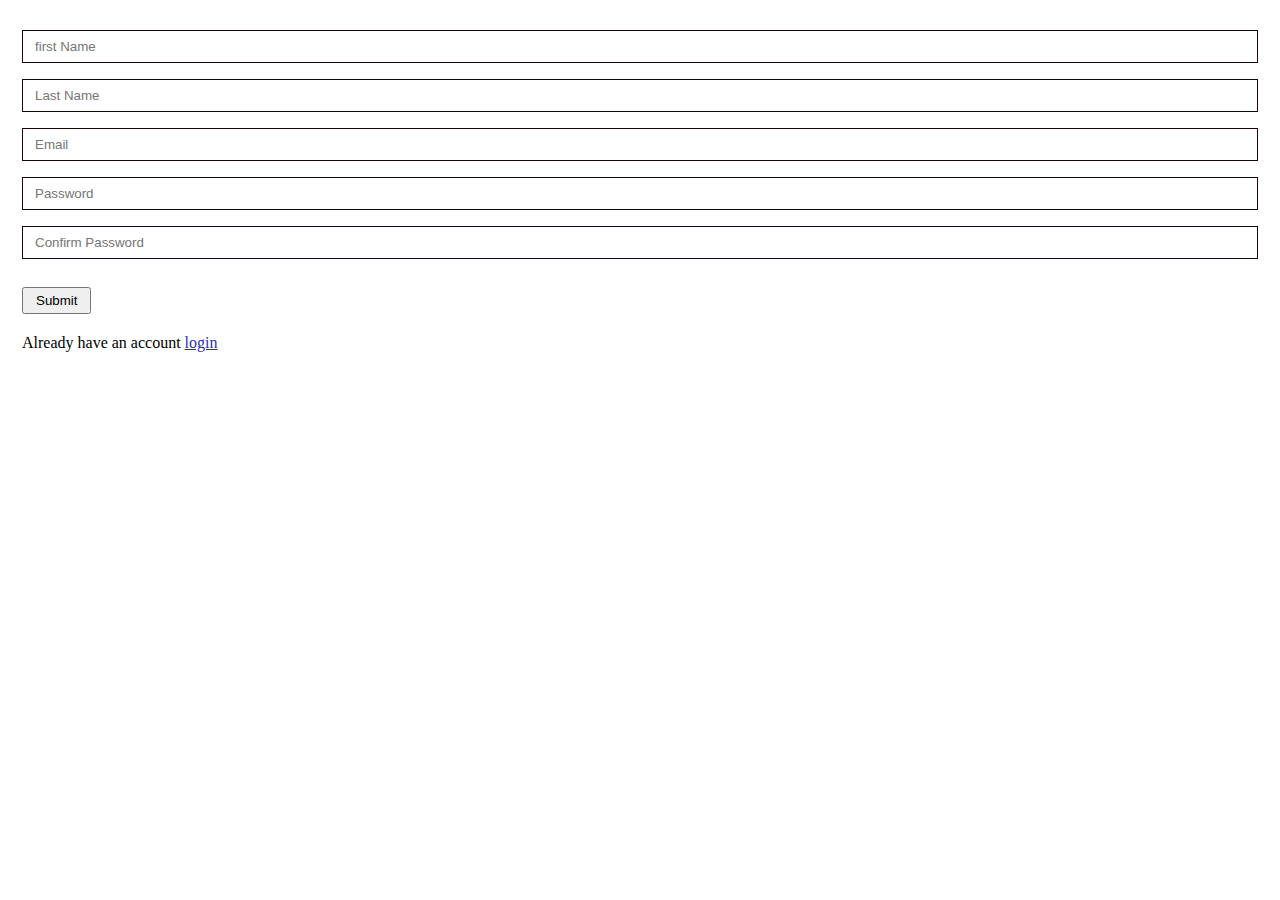
<file: index.html>
<!DOCTYPE html>
<html>

<head>
  <meta charset="utf-8" />
  <meta http-equiv="X-UA-Compatible" content="IE=edge" />
  <title>MeShop.</title>
  <meta name="description" content="" />
  <meta name="viewport" content="width=device-width, initial-scale=1" />
  <link rel="stylesheet" href="./styles.css" />
</head>

<body>
  <h2></h2>
  <form for="name">

    <input type="text" placeholder="first Name" id="fname" />
    <input type="text" placeholder="Last Name" id="lname" />

    <input type="email" placeholder="Email" name="email" id="email" />

    <input type="password" placeholder="Password" name="password" id="password" />

    <input type="password" placeholder="Confirm Password" name="confirmPassword" id="confirmPassword" />
    <button type="submit" name="submit" class="btn" id="submit" value="Submit">Submit</button>
    <div>
      <span>Already have an account</span> <a href="/login.html" style="color: rgb(45, 45, 189);">login</a>
    </div>
  </form>
  <small id="error"></small>


  <script src="./script.js"></script>
</body>

</html>
</file>
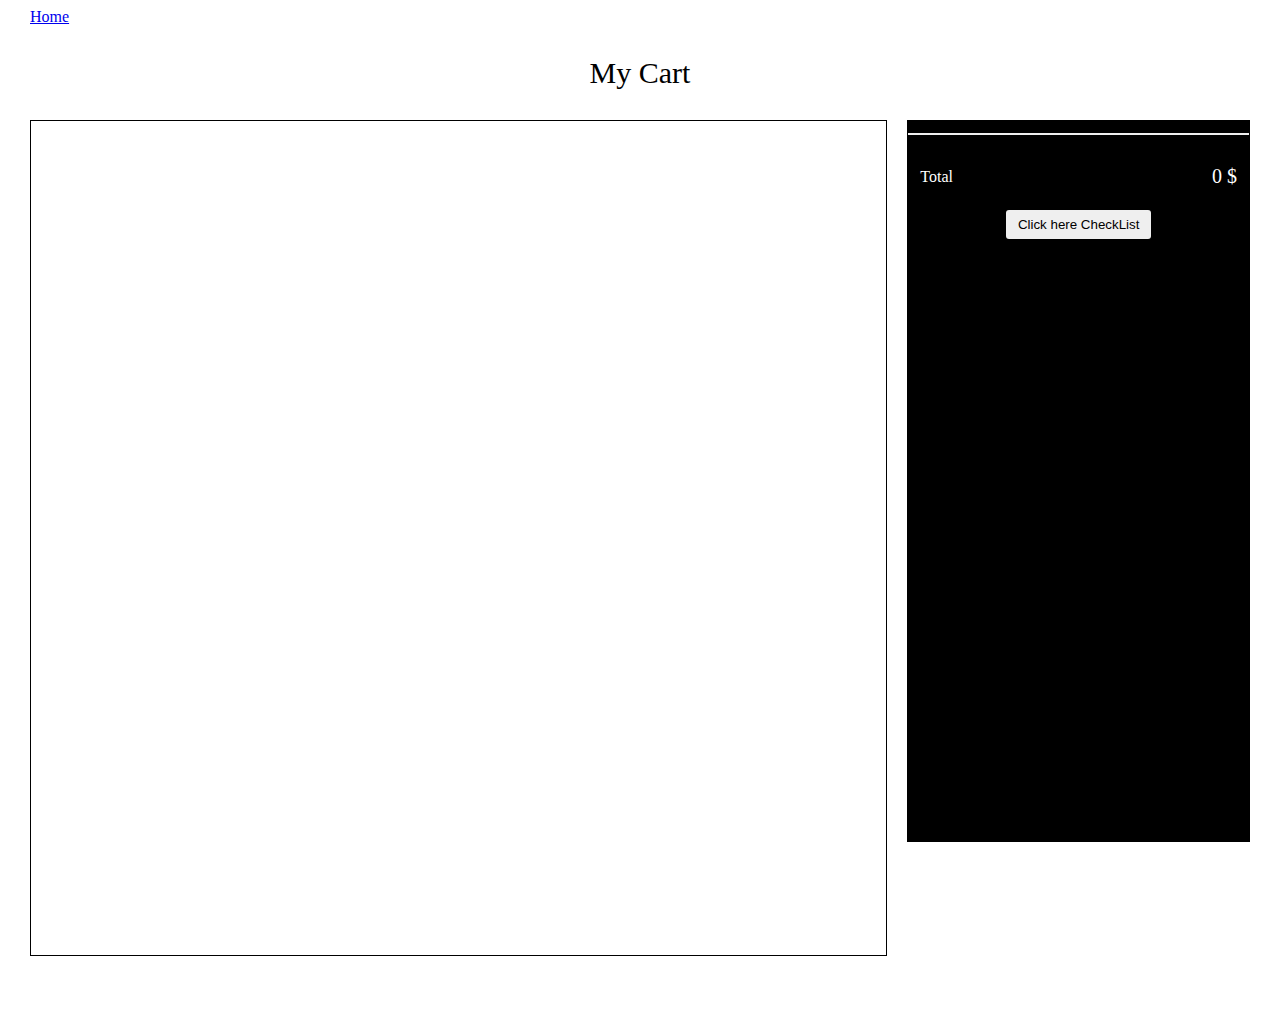
<file: cart/index.html>
<!DOCTYPE html>
<html lang="en">

<head>
  <meta charset="UTF-8" />
  <meta http-equiv="X-UA-Compatible" content="IE=edge" />
  <meta name="viewport" content="width=device-width, initial-scale=1.0" />
  <title>My Cart</title>
  <link rel="stylesheet" href="styles.css" />
</head>

<body>
  <a href="/shop/index.html">Home</a>
  <p style="text-align: center; font-size: 30px; ">My Cart</p>
  <div class="containers">
    <div class="cart_box" id="cart">

    </div>
    <div class="billing">
      <div class="billing_item " id="billing_items">
      </div>
      <hr class="hr" />
      <div class="total_item">
        <p>Total</p>
        <p id="total">0 $</p>
      </div>
      <div class="btn_container">
        <button class="btn" id="payment">Click here CheckList</button>
      </div>
    </div>
  </div>
  <script src="./script.js"></script>
  <script src="https://checkout.razorpay.com/v1/checkout.js"></script>
</body>

</html>
</file>
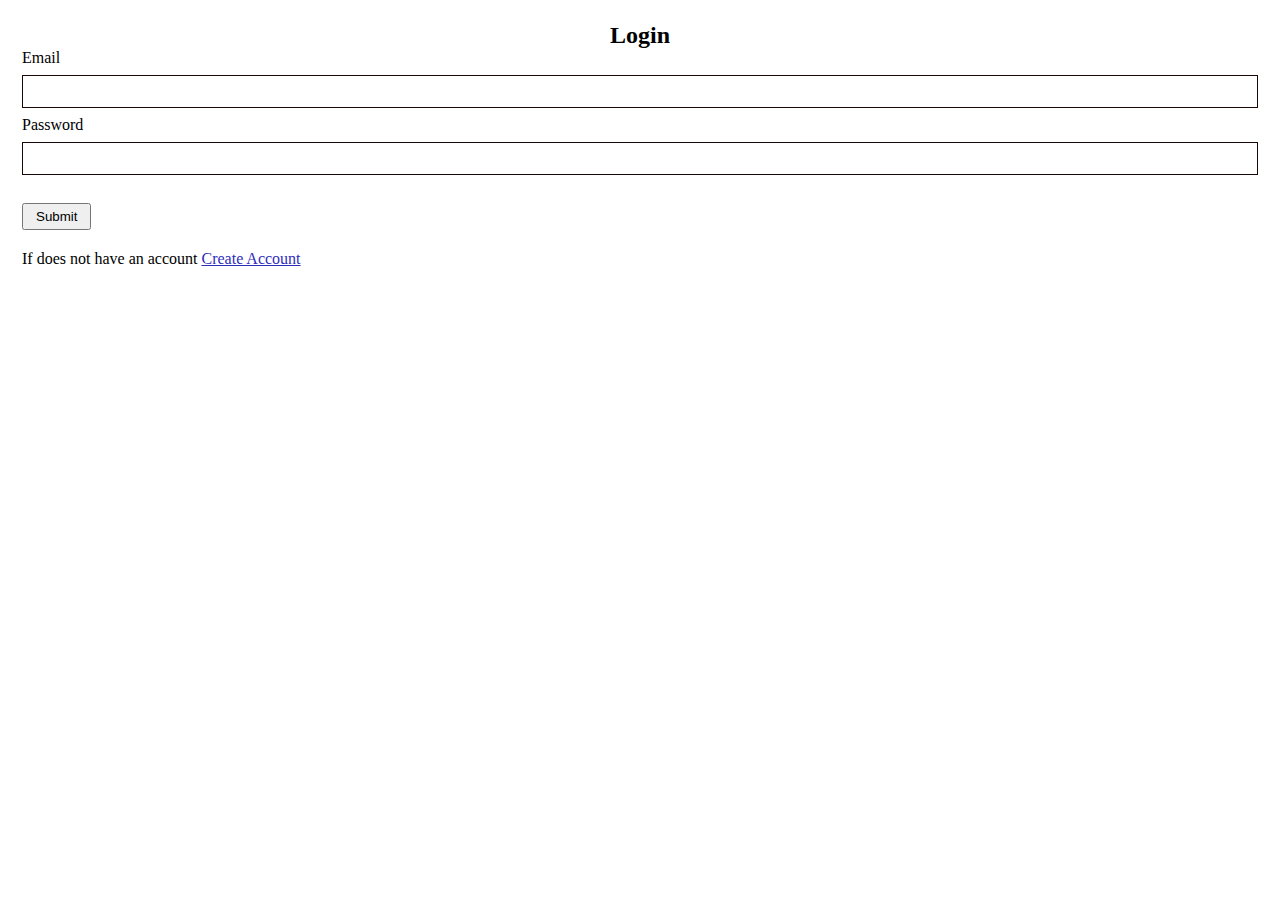
<file: profile/index.html>
<!DOCTYPE html>
<!--[if lt IE 7]>      <html class="no-js lt-ie9 lt-ie8 lt-ie7"> <![endif]-->
<!--[if IE 7]>         <html class="no-js lt-ie9 lt-ie8"> <![endif]-->
<!--[if IE 8]>         <html class="no-js lt-ie9"> <![endif]-->
<!--[if gt IE 8]>      <html class="no-js"> <!--<![endif]-->
<html>

<head>
  <meta charset="utf-8" />
  <meta http-equiv="X-UA-Compatible" content="IE=edge" />
  <title>Profile</title>
  <meta name="description" content="" />
  <meta name="viewport" content="width=device-width, initial-scale=1" />
  <link rel="stylesheet" href="./styles.css" />
</head>

<body>
  <!--[if lt IE 7]>
      <p class="browsehappy">
        You are using an <strong>outdated</strong> browser. Please
        <a href="#">upgrade your browser</a> to improve your experience.
      </p>
    <![endif]-->
  <div class="my_profile">
    <h2>My Profile</h2>
    <input placeholder="First Name" id="fname" />
    <input placeholder="Last Name" id="lname" />
    <button class="btn" id="save_info">Save Info</button>
    <small id="save_error"></small>
  </div>
  <div class="my_profile">
    <h2>Edit Password</h2>
    <input placeholder="Old Password" type="password" id="oldPass" />
    <input placeholder="New Password" type="password" id="newPass" />
    <input placeholder="Confirm Password" type="password" id="confPass" />
    <button class="btn" id="changePass">Change Password</button>
    <button class="btn logout" id="logout">Logout</button>
    <small id="edit_error"></small>
  </div>

  <script src="./script.js" async defer></script>
</body>

</html>
</file>
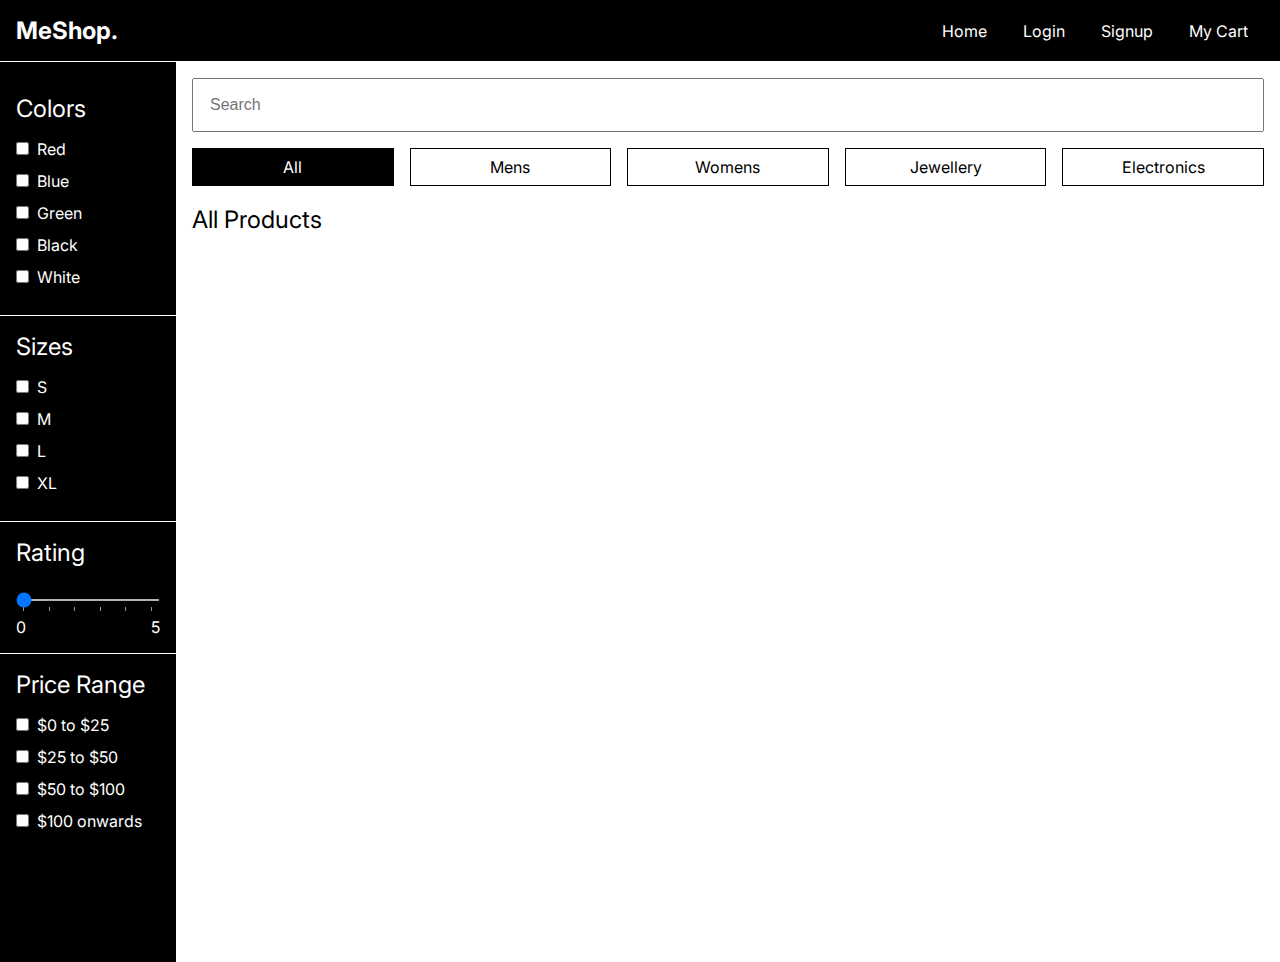
<file: shop/index.html>
<!DOCTYPE html>
<html lang="en">

<head>
  <meta charset="UTF-8" />
  <meta http-equiv="X-UA-Compatible" content="IE=edge" />
  <meta name="viewport" content="width=device-width, initial-scale=1.0" />
  <title>MeShop.</title>
  <link rel="stylesheet" href="styles.css" />
</head>

<body>
  <nav>
    <div class="brand">
      <a href="/">MeShop.</a>
    </div>
    <div class="nav-items">
      <a href="/login.html">Home</a>
      <a href="/login.html">Login</a>
      <a href="/index.html">Signup</a>
      <a href="/cart/index.html">My Cart</a>
    </div>
  </nav>

  <main>
    <aside>
      <section>
        <title>Colors</title>
        <ul>
          <li>
            <input id="red" type="checkbox" name="color" />
            <label for="red">Red</label>
          </li>
          <li>
            <input id="blue" type="checkbox" name="color" />
            <label for="blue">Blue</label>
          </li>
          <li>
            <input id="green" type="checkbox" name="color" />
            <label for="green">Green</label>
          </li>
          <li>
            <input id="black" type="checkbox" name="color" />
            <label for="black">Black</label>
          </li>
          <li>
            <input id="white" type="checkbox" name="color" />
            <label for="white">White</label>
          </li>
        </ul>
      </section>
      <section>
        <title>Sizes</title>
        <ul>
          <li>
            <input id="s" type="checkbox" name="color" />
            <label for="s">S</label>
          </li>
          <li>
            <input id="m" type="checkbox" name="color" />
            <label for="m">M</label>
          </li>
          <li>
            <input id="l" type="checkbox" name="color" />
            <label for="l">L</label>
          </li>
          <li>
            <input id="xl" type="checkbox" name="color" />
            <label for="xl">XL</label>
          </li>
        </ul>
      </section>
      <section>
        <title>Rating</title>
        <input type="range" id="range" min="0" max="5" value="0" list="values" />
        <datalist id="values">
          <option value="0" label="0"></option>
          <option value="1"></option>
          <option value="2"></option>
          <option value="3"></option>
          <option value="4"></option>
          <option value="5" label="5"></option>
        </datalist>
      </section>
      <section>
        <title>Price Range</title>
        <ul>
          <li>
            <input id="0-25" type="checkbox" name="prange" />
            <label for="0-25">$0 to $25</label>
          </li>
          <li>
            <input id="25-50" type="checkbox" name="prange" />
            <label for="25-50">$25 to $50</label>
          </li>
          <li>
            <input id="50-100" type="checkbox" name="prange" />
            <label for="50-100">$50 to $100</label>
          </li>
          <li>
            <input id="100on" type="checkbox" name="prange" />
            <label for="100on">$100 onwards</label>
          </li>
        </ul>
      </section>
    </aside>
    <main-content>
      <input type="text" id="search" onkeyup="myFunction()" placeholder="Search" />
      <div class="filters">
        <div class="filter active" id="all">All</div>
        <div class="filter" id="men">Mens</div>
        <div class="filter" id="women">Womens</div>
        <div class="filter" id="jewellery">Jewellery</div>
        <div class="filter" id="electronics">Electronics</div>
      </div>
      <section>
        <title id="categary">All Products</title>
        <div class="items" id="box">

        </div>
      </section>


    </main-content>
  </main>

  <script src="./script.js"></script>
</body>

</html>
</file>
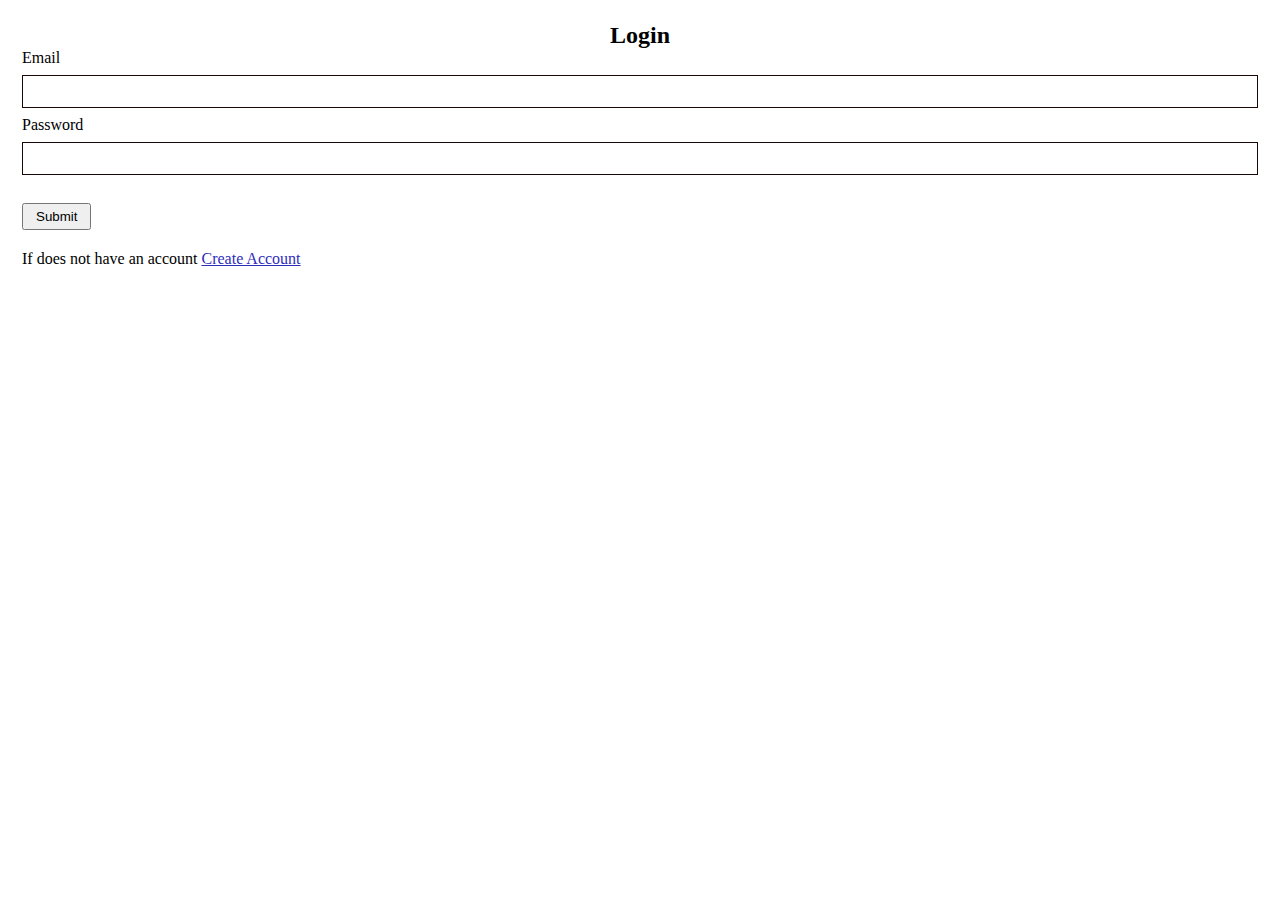
<file: login.html>
<!DOCTYPE html>
<html lang="en">

<head>
    <meta charset="UTF-8">
    <meta name="viewport" content="width=device-width, initial-scale=1.0">
    <link rel="stylesheet" href="./styles.css">
    <title>Login</title>
</head>

<body>
    <h2 style="text-align: center;">Login</h2>
    <form for="name">

        <label>Email</label>
        <input type="email" name="email" id="email" />
        <label>Password</label>
        <input type="password" name="password" id="password" />

        <button type="submit" name="submit" class="btn" id="login" value="Submit">Submit</button>
        <div>
            <span>If does not have an account</span> <a href="/index.html" style="color: rgb(45, 45, 189);">Create
                Account</a>
        </div>
    </form>
    <small id="error"></small>



    <script>
        let email = document.getElementById("email");
        let password = document.getElementById("password");
        let error = document.getElementById("error");

        const generateToken = () => {
            return Math.random(0, 10000).toString();
        }

        document.getElementById("login").addEventListener("click", (e) => {
            e.preventDefault();

            if (email.value === "" || password.value === "") {
                error.style.color = "red"
                error.innerText = " Fields should not be empty"
            } else {
                error.innerText = ""
                let users = JSON.parse(localStorage.getItem("user") || "[]");


                if (users.length > 0) {
                    let filterArr = users.filter((u) => u.email === email.value);

                    if (filterArr.length > 0) {
                        let obj = filterArr[0];

                        if (obj.email === email.value && password.value === obj.password) {
                            localStorage.setItem("currentUser", JSON.stringify({
                                ...obj,
                                token: generateToken()
                            }))
                            error.style.color = "green";
                            error.innerText = "Login Successfully!"
                            email.value = "";
                            password.value = ""
                            window.location.href = "/shop/index.html"
                            // login
                        } else {
                            // not existing
                        }
                    }
                } else {
                    error.innerText = "Please Signup!"
                }
            }
        })
    </script>
</body>

</html>
</file>
<file: styles.css>
/* Write styles here */
* {
  padding: 0px;
  margin: 0px;
  box-sizing: border-box;
}
body {
  width: 100%;

  display: flex;
  flex-direction: column;
  padding: 22px;
}

form {
  display: flex;
  flex-direction: column;
}

input {
  padding: 8px 12px;
  margin: 8px 0px;
  border: 1px solid #1c0707;
}
.btn {
  width: fit-content;
  margin: 20px 0px;
  padding: 4px 12px;
}
#error {
  margin-top: 20px;
  font-size: 16px;
}
</file>
<file: cart/styles.css>
* {
  padding: 0px;
  border: 0px;
}
body {
  padding: 0px 22px;
}
.containers {
  width: 100%;
  display: flex;
  justify-content: space-between;
  height: 100vh;
  gap: 20px;
}
.cart_box {
  display: flex;
  flex-wrap: wrap;
  /* justify-content: space-between; */
  gap: 10px;
  width: 70%;
  height: 90vh;
  overflow: auto;
  border: 1px solid #000;
  min-height: 70vh;
  padding: 12px;
}

.item {
  border: 1px solid black;
  width: 260px;
  height: 340px;
  /* width: 30%; */
}

.item .row {
  display: flex;
  justify-content: space-between;
}

.item .info {
  padding: 1rem;
}

.item button {
  width: 100%;
  border-radius: none;
  border: none;
  padding: 1rem;
  font-size: 1rem;
  color: white;
  background-color: black;
  cursor: pointer;
}

.item .colors {
  display: flex;
  margin: 1rem 0;
}

.item .circle {
  width: 20px;
  height: 20px;
  border-radius: 100%;
  margin: 0 5px;
}
.img {
  height: 170px;
  width: 100%;
  object-fit: contain;
}

.billing {
  width: 350px;
  max-width: 350px;
  border: 1px solid #000;
  max-height: 80vh;
  background-color: #000;
  color: white;
}
.billing_item {
  display: flex;
  justify-content: space-between;
  align-items: center;
  max-height: 300px;
  overflow-y: auto;
  flex-direction: column;
  padding: 2px 12px;
  font-size: 17px;
}
.hr {
  color: white !important;
  height: 0.2px;
  border: 1px solid #eee;
}
.btn_container {
  display: flex;
  justify-content: center;
}
.btn {
  padding: 7px 12px;
  cursor: pointer;
  border-radius: 3px;
}
.items_Card {
  width: 100%;
  display: flex;
  justify-content: space-between;
  align-items: center;
}
.total_item {
  display: flex;
  justify-content: space-between;
  align-items: center;
  padding: 2px 12px;
}
#total {
  font-size: 20px;
  font-weight: 500;
}
</file>
<file: profile/styles.css>
/* Write your styles here */
* {
  padding: 0px;
  margin: 0px;
  box-sizing: border-box;
}
body {
  margin: 22px;
}
h2 {
  text-align: center;
  font-size: 2rem;
}
.my_profile {
  display: flex;
  flex-direction: column;
}
input {
  border: 1px solid black;
  margin: 12px 0px;
  padding: 7px 2px;
}
.btn {
  width: fit-content;
  padding: 7px 12px;
  background-color: black !important;
  color: white;
  border: none;
  cursor: pointer;
}
.logout {
  margin-top: 12px;
}
</file>
<file: shop/styles.css>
@import url("https://fonts.googleapis.com/css2?family=Inter:wght@100;200;300;400;500;600;700;800;900&display=swap");

* {
  padding: 0;
  margin: 0;
  box-sizing: border-box;
}

body {
  font-family: "Inter", sans-serif;
  overflow-x: hidden;
}

a {
  color: white;
  text-decoration: none;
}

ul {
  list-style: none;
}

input[type="range"] {
  width: 100%;
  height: 2px;
  margin: 1rem auto;
}

datalist {
  display: flex;
  justify-content: space-between;
  color: white;
  width: 100%;
}

nav {
  display: flex;
  justify-content: space-between;
  align-items: center;
  color: white;
  position: sticky;
  z-index: 100;
  top: 0;

  background-color: black;
  border-bottom: 1px solid white;
  padding: 1rem;
  font-size: 1rem;
}

nav .brand {
  font-size: 1.5rem;
  font-weight: bold;
}

nav .nav-items a {
  margin: 0 1rem;
}

main {
  display: flex;
  height: 100vh;
}

main aside {
  flex: 0.2;
  background-color: black;
  color: white;
  height: 100vh;
  position: fixed;
  padding-top: 1rem;
  width: 11rem;
}

main main-content {
  display: block;
  width: 100%;
  margin-left: 11rem;
}

aside section {
  padding: 1rem;
  border-bottom: 1px solid white;
}

aside section:last-child {
  border-bottom: none;
}

aside section title {
  display: block;
  font-size: 1.5rem;
  margin-bottom: 1rem;
}

aside section li {
  margin-bottom: 0.75rem;
}

aside section label {
  cursor: pointer;
  margin-left: 0.25rem;
}

main-content {
  padding: 1rem;
  position: relative;
}

main-content input {
  padding: 1rem;
  width: 100%;
  position: relative;
  font-size: 1rem;
}

main-content .filters {
  display: flex;
  margin-top: 1rem;
  gap: 1rem;
}

main-content .filter {
  flex: 1;
  text-align: center;
  padding: 0.5rem 1rem;
  border: 1px solid black;
  cursor: pointer;
}

main-content .active {
  background-color: black;
  color: white;
}

main-content section {
  margin-top: 1.2rem;
}

main-content section title {
  display: block;
  font-size: 1.5rem;
}

main-content .items {
  display: flex;
  width: auto;
  overflow-x: scroll;
  flex-wrap: wrap;
  justify-content: space-between;
  padding: 1rem 0;
  gap: 1rem;
}

main-content .items .item {
  border: 1px solid black;
  width: 30%;
}

main-content .items .item img {
  max-width: 100%;
}

main-content .items .item .row {
  display: flex;
  justify-content: space-between;
}

main-content .items .item .info {
  padding: 1rem;
}

main-content .items .item button {
  width: 100%;
  border-radius: none;
  border: none;
  padding: 1rem;
  font-size: 1rem;
  color: white;
  background-color: black;
  cursor: pointer;
}

main-content .items .item .colors {
  display: flex;
  margin: 1rem 0;
}

main-content .items .item .circle {
  width: 20px;
  height: 20px;
  border-radius: 100%;
  margin: 0 5px;
}
.img {
  height: 200px;
  width: 100%;
  object-fit: contain;
}
</file>
